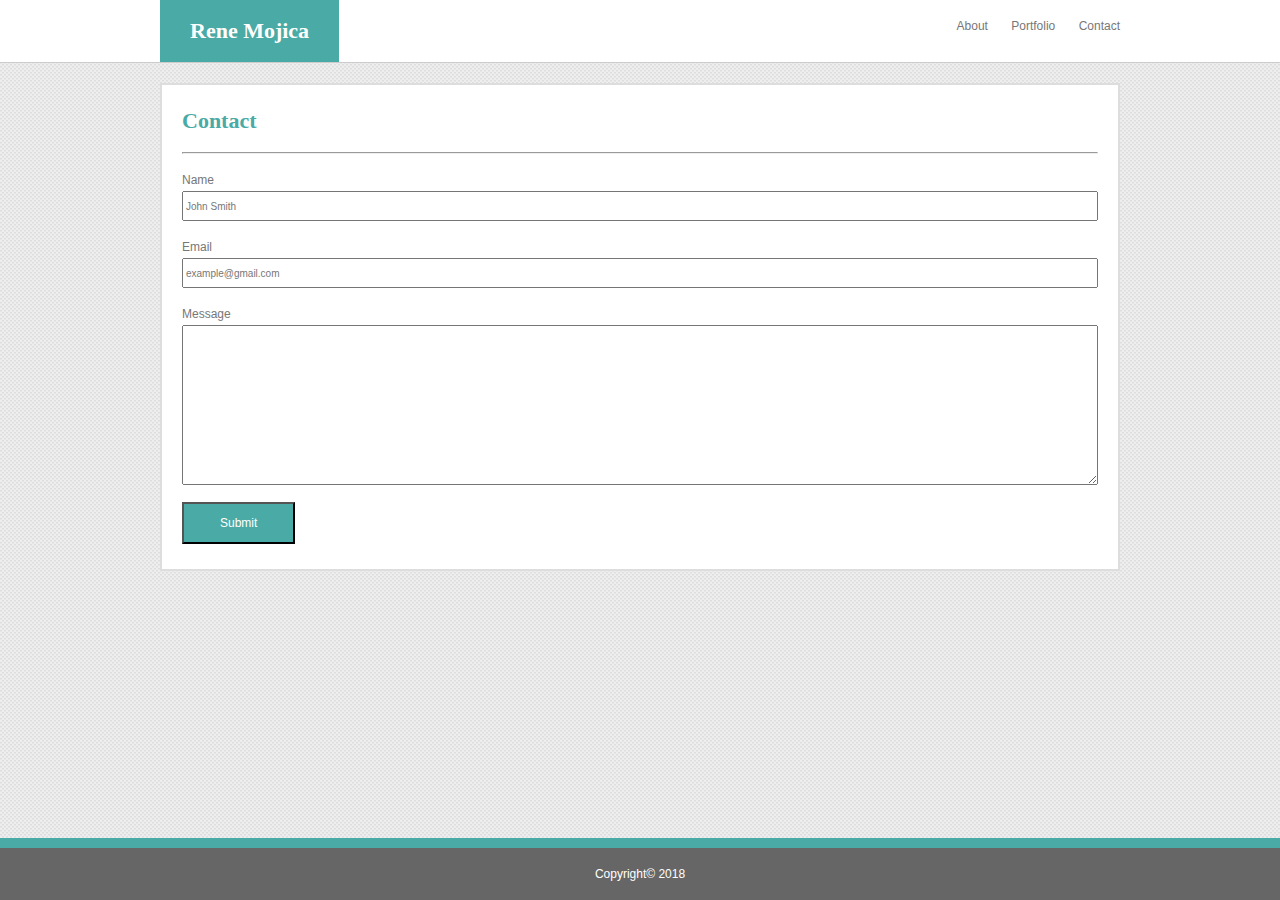
<file: contact.html>
<!DOCTYPE html>
<html lang="en">

<head>
  <meta charset="UTF-8">
  <meta name="viewport" content="width=device-width, initial-scale=1.0">
  <!-- <meta http-equiv="X-UA-Compatible" content="ie=edge"> -->
  <title>Document</title>
  <link rel="stylesheet" href="assets/css/reset.css">
  <!-- <link href="https://stackpath.bootstrapcdn.com/bootstrap/4.1.1/css/bootstrap.min.css" rel="stylesheet" integrity="sha384-WskhaSGFgHYWDcbwN70/dfYBj47jz9qbsMId/iRN3ewGhXQFZCSftd1LZCfmhktB" crossorigin="anonymous"> -->
  <link rel="stylesheet" href="assets/css/style.css">
</head>

<body>
  <header>
    <div id="headtainer">
      <div class="name heading">Rene Mojica</div>
      <nav>
        <a href="index.html">About</a>
        <a href="portfolio.html">Portfolio</a>
        <a href="contact.html">Contact</a>
      </nav>
    </div>
  </header>

  <main>
    <section id="main-content">
      <h1 class="heading">Contact</h1>
      <hr>
      <div id="form">
        <p>
          <label for="name">Name</label>
        </p>
        <p>
          <input type="text" id="textName" name="name" value="John Smith">
        </p>
        <p>
          <label for="email">Email</label>
        </p>
        <p>
          <input type="email" id="textEmail" name="email" value="example@gmail.com">
        </p>
        <p>
          <label for="comment">Message</label>
        </p>
        <textarea name="comment"></textarea>
        <button type="submit">Submit</button>
      </div>
    </section>
  </main>
  <footer>
    <p>Copyright&copy; 2018</p>
  </footer>
</body>

</html>
</file>
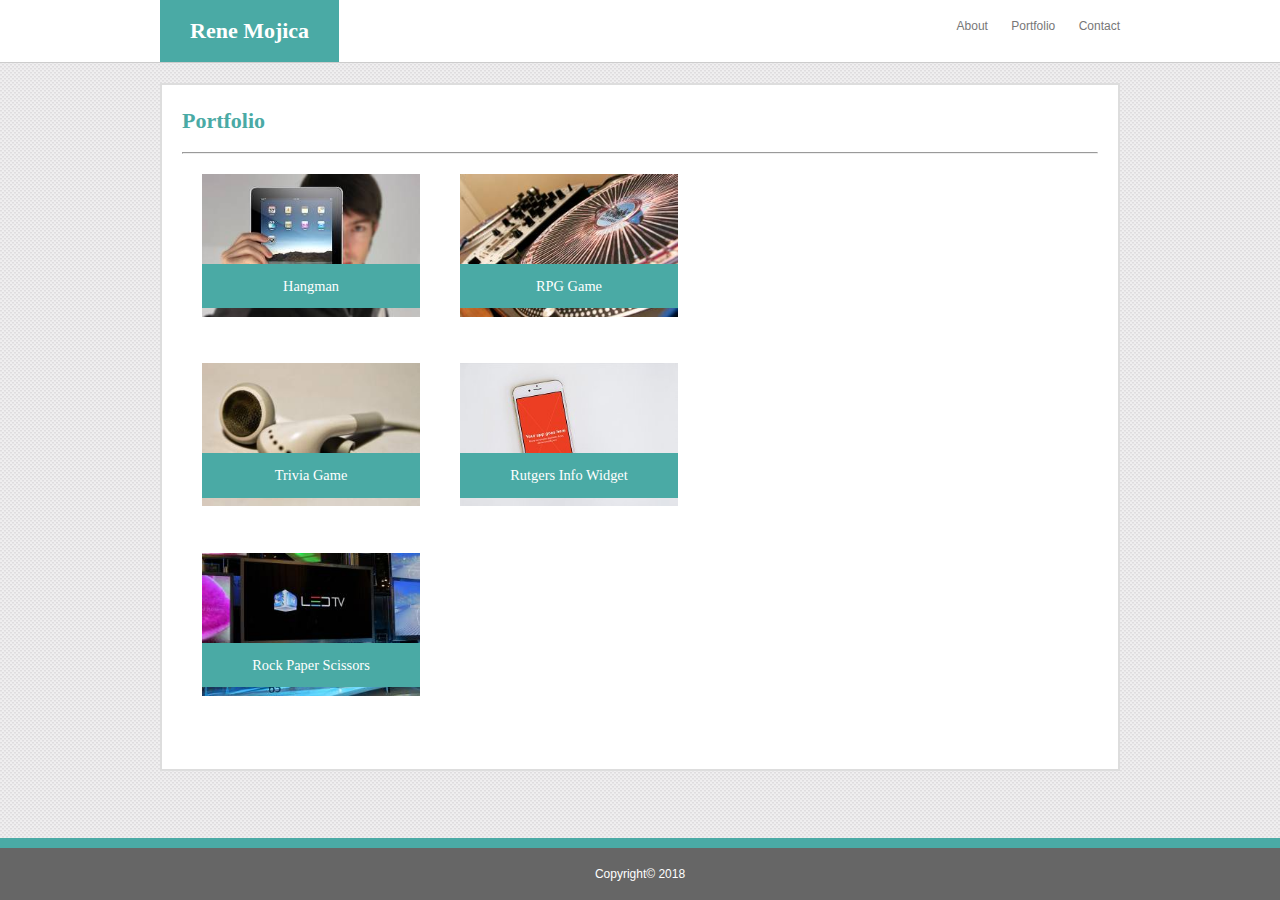
<file: portfolio.html>
<!DOCTYPE html>
<html lang="en">

<head>
  <meta charset="UTF-8">
  <meta name="viewport" content="width=device-width, initial-scale=1.0">
  <!-- <meta http-equiv="X-UA-Compatible" content="ie=edge"> -->
  <title>Document</title>
  <link rel="stylesheet" href="assets/css/reset.css">
  <!-- <link href="https://stackpath.bootstrapcdn.com/bootstrap/4.1.1/css/bootstrap.min.css" rel="stylesheet" integrity="sha384-WskhaSGFgHYWDcbwN70/dfYBj47jz9qbsMId/iRN3ewGhXQFZCSftd1LZCfmhktB" crossorigin="anonymous"> -->
  <link rel="stylesheet" href="assets/css/style.css">
</head>

<body>
  <header>
    <div id="headtainer">
      <div class="name heading">Rene Mojica</div>
      <nav>
        <a href="index.html">About</a>
        <a href="portfolio.html">Portfolio</a>
        <a href="contact.html">Contact</a>
      </nav>
    </div>
  </header>

  <main>
    <section id="main-content">
      <h1 class="heading">Portfolio</h1>
      <hr>
      <div id="folio">
        <div>
          <img src="assets/images/ipad.jpg" alt="Rene" class="folio">
          <p>Hangman</p>
        </div>
        <div>
          <img src="assets/images/earphones.jpg" alt="Rene" class="folio">
          <p>Trivia Game</p>
        </div>
        <div>
          <img src="assets/images/tv.jpg" alt="Rene" class="folio">
          <p>Rock Paper Scissors</p>
        </div>
        <div>
          <img src="assets/images/mixer.jpg" alt="Rene" class="folio">
          <p>RPG Game</p>
        </div>
        <div>
          <img src="assets/images/iphone6.jpg" alt="Rene" class="folio">
          <p>Rutgers Info Widget</p>
        </div>
      </div>
    </section>
  </main>

  <footer>
    <p>Copyright&copy; 2018</p>
  </footer>
</body>

</html>
</file>
<file: assets/css/style.css>
* {
  box-sizing: border-box;
}

body {
  display: flex;
  flex-direction: column;
  align-items: center;
  background: url('../images/white_carbon.png');
  padding: 0;
  margin: 0 auto;
  color: #777777;
  font-family: 'Arial', 'Helvetica Neue', Helvetica, sans-serif;
  font-size: 12px;
  min-height: 100vh;
}

header {
  display: flex;
  justify-content: center;
  background-color: #ffffff;
  width: 100%;
  border-bottom-color: #cccccc;
  border-bottom-style: solid;
  border-bottom-width: 1px;
  margin-bottom: 20px;
}

#headtainer {
  display: flex;
  flex-direction: row;
  justify-content: space-between;
  width: 960px;
  margin: 0;
}

nav {
  padding: 20px 0px 20px 0px;
}

a {
  text-decoration: none;
  color: #777777;
  padding-left: 20px;
}

a:hover {
  font-size: x-large;
  color: #4aaaa5;
}

.heading {
  font-family: 'Georgia', Times, Times New Roman, serif;
  font-weight: bold;
  font-size: 22px;
}

.name {
  background-color: #4aaaa5;
  padding: 20px 30px 20px 30px;
  color: #ffffff;
}

main {
  display: flex;
  flex: 1 0 0;
  flex-direction: column;
  align-items: center;
  width: 100%;
  justify-content: flex-start;
  margin-bottom: 20px;
}

#main-content {
  background-color: #ffffff;
  width: 960px;
  padding: 20px;
  border-color: #dddddd;
  border-style: solid;
  border-width: 2px;
  overflow: auto;
}

h1 {
  padding-top: 5px;
  color: #4aaaa5;
}

hr {
  margin: 20px 0px 20px 0px;
}

.profilepic {
  float: left;
  padding: 0px 20px 20px 0px;
  width: 200px;
  height: 200px;
}

.text {
  padding: 0px 20px 20px 0px;
  line-height: 2;
}

#form {
  overflow: auto;
}

#form p {
  margin-bottom: 5px;
}

#form input {
  height: 30px;
  font-size: smaller;
  color: #777777;
  width: 100%;
  margin-bottom: 15px;
}

#form textarea {
  width: 100%;
  height: 160px;
  font-size: smaller;
  color: #777777;
  margin-bottom: 15px;
}

button {
  background-color: #4aaaa5;
  color: #ffffff;
  font-size: inherit;
  padding: 12px 36px 12px 36px;
  margin-bottom: 5px;
}

#folio {
  height: 575px;
  display: flex;
  flex-direction: column;
  flex-wrap: wrap;
  align-content: flex-start;
  justify-content: flex-start;
}

#folio div {
  margin: 0px 20px 0px 20px;
}

#folio img {
  height: 143px;
  width: 218px;
}

#folio p {
  text-align: center;
  background-color: #4aaaa5;
  color: #ffffff;
  font-family: 'Georgia', Times, Times New Roman, serif;
  font-size: larger;
  padding: 15px;
  position: relative;
  top: -55px;
}

footer {
  width: 100%;
  margin: 0;
  padding: 20px;
  align-items: center;
  text-align: center;
  color: white;
  background-color: #666666;
  border-top-color: #4aaaa5;
  border-top-style: solid;
  border-top-width: 10px;
}
</file>
